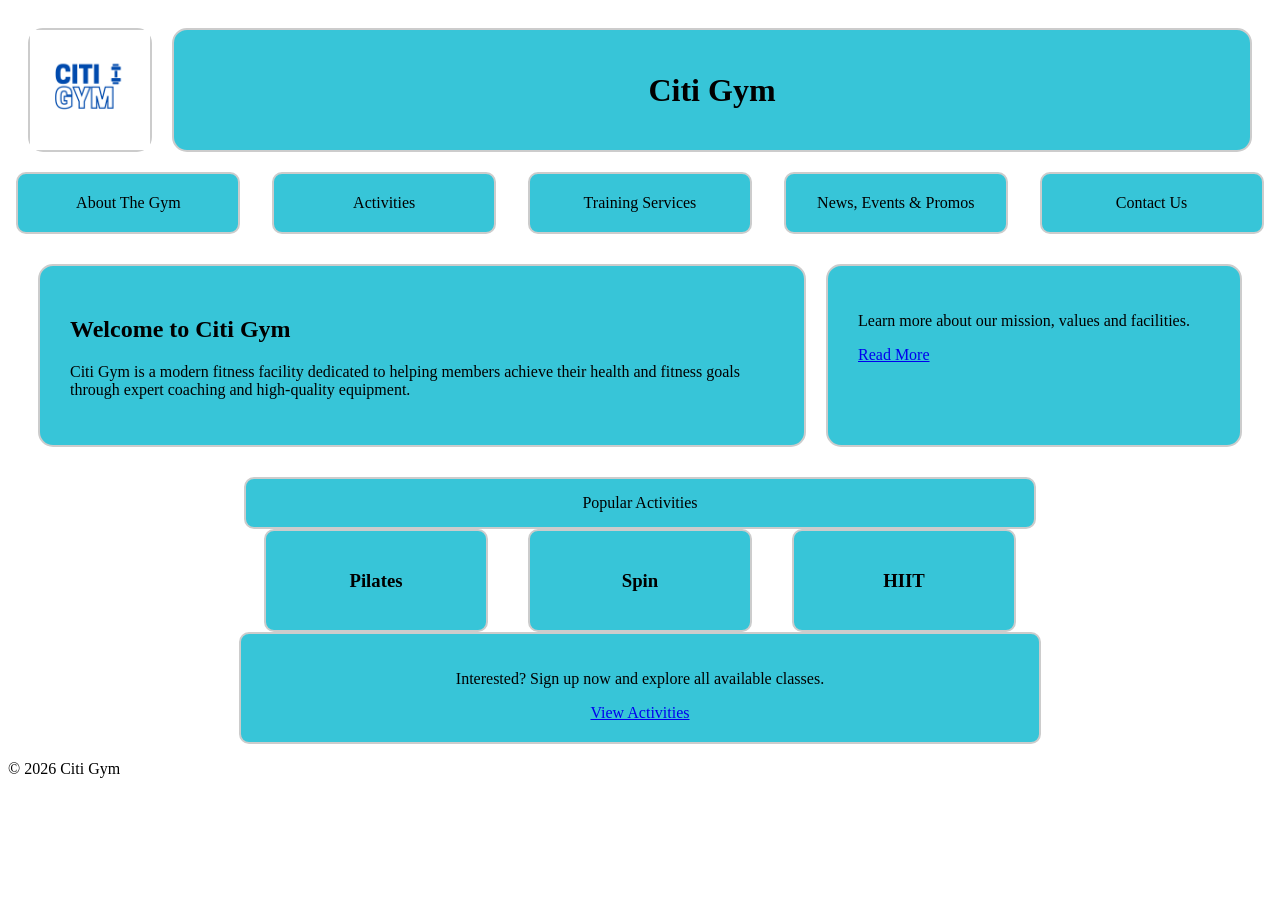
<file: index.html>
<!DOCTYPE html>
<html lang="en">

<head>
    <meta charset="UTF-8">
    <meta name="viewport" content="width=device-width, initial-scale=1.0">

    <title>Citi Gym</title>

    <link rel="stylesheet" href="style.css">
</head>

<body>    
    
<header class="top-header">

    <div class="logo-box">
        <img src="citigymlogo.png" alt="Citi Gym Logo">
    </div>

    <div class="banner-box">
        <h1>Citi Gym</h1>
    </div>

    <link rel="stylesheet" href="style.css">

</header>

<section class="nav-buttons">
    <a href="about.html" class="button-card">About The Gym</a>
    <a href="activities.html" class="button-card">Activities</a>
    <a href="training.html" class="button-card">Training Services</a>
    <a href="news.html" class="button-card">News, Events & Promos</a>
    <a href="contact.html" class="button-card">Contact Us</a>
</section>

<section class="intro-row">

    <div class="intro-box">
        <h2>Welcome to Citi Gym</h2>

        <p>
            Citi Gym is a modern fitness facility dedicated to helping members
            achieve their health and fitness goals through expert coaching
            and high-quality equipment.
        </p>
    </div>

    <div class="about-link-box">
        <p>
            Learn more about our mission, values and facilities.
        </p>

        <a href="about.html">Read More</a>
    </div>

</section>

<section>

    <div class="section-banner">
        Popular Activities
    </div>

</section>

<section class="activities-row">

    <div class="activity-home">
        <h3>Pilates</h3>
    </div>

    <div class="activity-home">
        <h3>Spin</h3>
    </div>

    <div class="activity-home">
        <h3>HIIT</h3>
    </div>

</section>

<section class="signup-box">

    <p>
        Interested? Sign up now and explore all available classes.
    </p>

    <a href="activities.html">View Activities</a>

</section>

</body>
    
<footer>
     <p>© 2026 Citi Gym</p>
</footer>

</html>
</file>
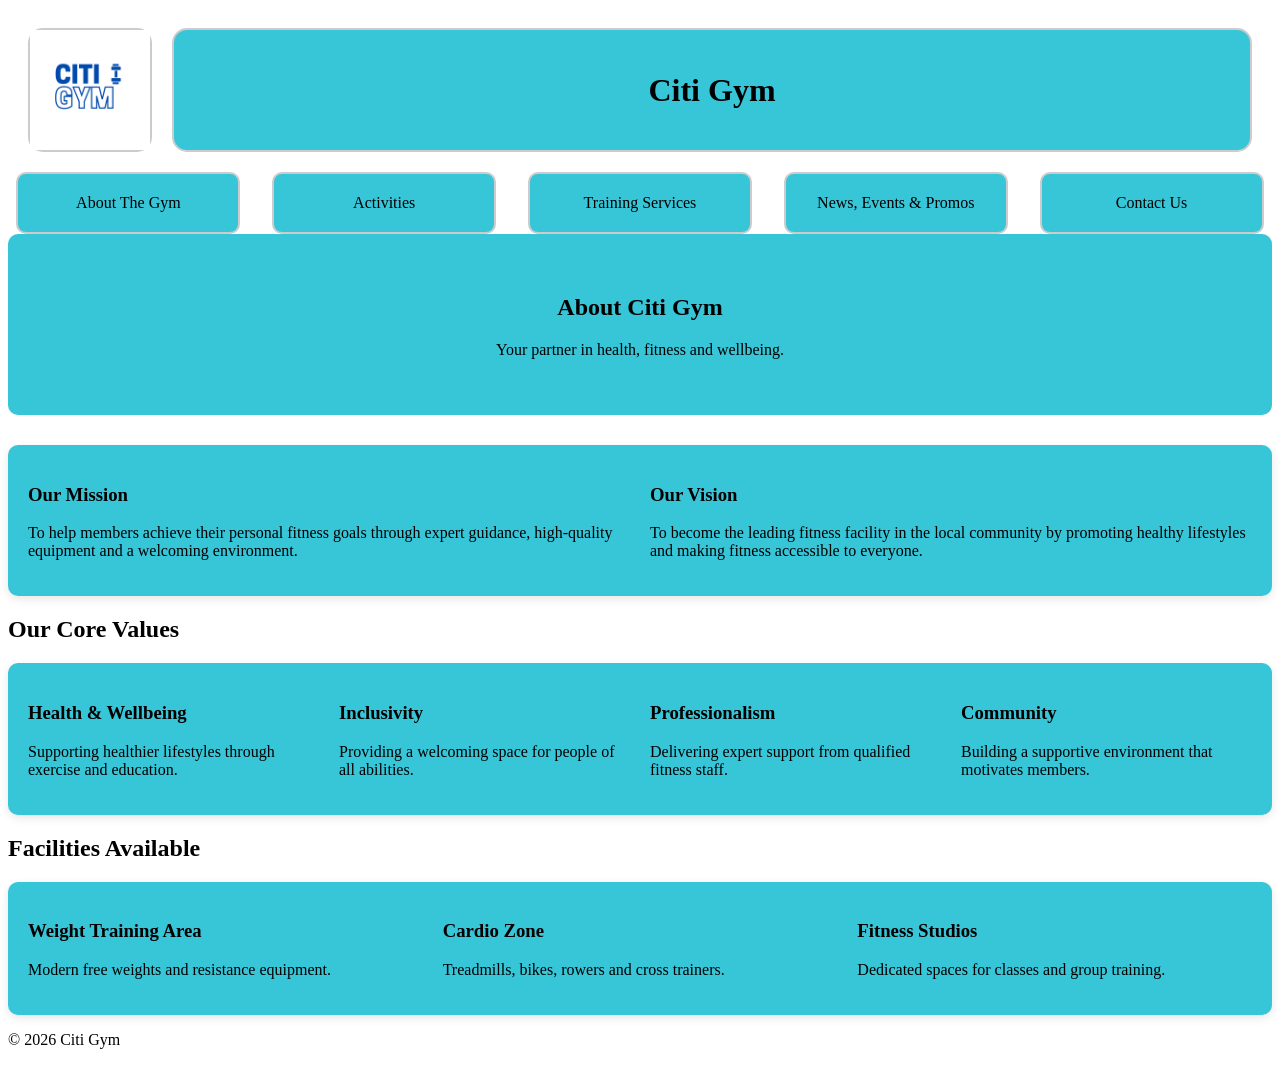
<file: about.html>
<!DOCTYPE html>
<html lang="en">

<header class="top-header">

    <div class="logo-box">
        <img src="citigymlogo.png" alt="Citi Gym Logo">
    </div>

    <div class="banner-box">
        <h1>Citi Gym</h1>
    </div>

</header>

<head>
    <meta charset="UTF-8">
    <meta name="viewport" content="width=device-width, initial-scale=1.0">
    <title>About Citi Gym</title>
    <link rel="stylesheet" href="style.css">
</head>

<body>

<section class="nav-buttons">

    <a href="about.html" class="button-card">About The Gym</a>

    <a href="activities.html" class="button-card">Activities</a>

    <a href="training.html" class="button-card">Training Services</a>

    <a href="news.html" class="button-card">News, Events & Promos</a>

    <a href="contact.html" class="button-card">Contact Us</a>

</section>

<section>

    <div class="page-banner">
        <h2>About Citi Gym</h2>
        <p>Your partner in health, fitness and wellbeing.</p>
    </div>

    <div class="about-grid">

        <div class="card">
            <h3>Our Mission</h3>

            <p>
                To help members achieve their personal fitness
                goals through expert guidance, high-quality
                equipment and a welcoming environment.
            </p>
        </div>

        <div class="card">
            <h3>Our Vision</h3>

            <p>
                To become the leading fitness facility in the local
                community by promoting healthy lifestyles and
                making fitness accessible to everyone.
            </p>
        </div>

    </div>

    <section>

        <h2>Our Core Values</h2>

        <div class="about-grid">

            <div class="card">
                <h3>Health & Wellbeing</h3>
                <p>Supporting healthier lifestyles through exercise and education.</p>
            </div>

            <div class="card">
                <h3>Inclusivity</h3>
                <p>Providing a welcoming space for people of all abilities.</p>
            </div>

            <div class="card">
                <h3>Professionalism</h3>
                <p>Delivering expert support from qualified fitness staff.</p>
            </div>

            <div class="card">
                <h3>Community</h3>
                <p>Building a supportive environment that motivates members.</p>
            </div>

        </div>

    </section>

    <section>

        <h2>Facilities Available</h2>

        <div class="about-grid">

            <div class="card">
                <h3>Weight Training Area</h3>
                <p>Modern free weights and resistance equipment.</p>
            </div>

            <div class="card">
                <h3>Cardio Zone</h3>
                <p>Treadmills, bikes, rowers and cross trainers.</p>
            </div>

            <div class="card">
                <h3>Fitness Studios</h3>
                <p>Dedicated spaces for classes and group training.</p>
            </div>

        </div>

    </section>

</section>

<footer>
    <p>© 2026 Citi Gym</p>
</footer>

</body>
</html>
</file>
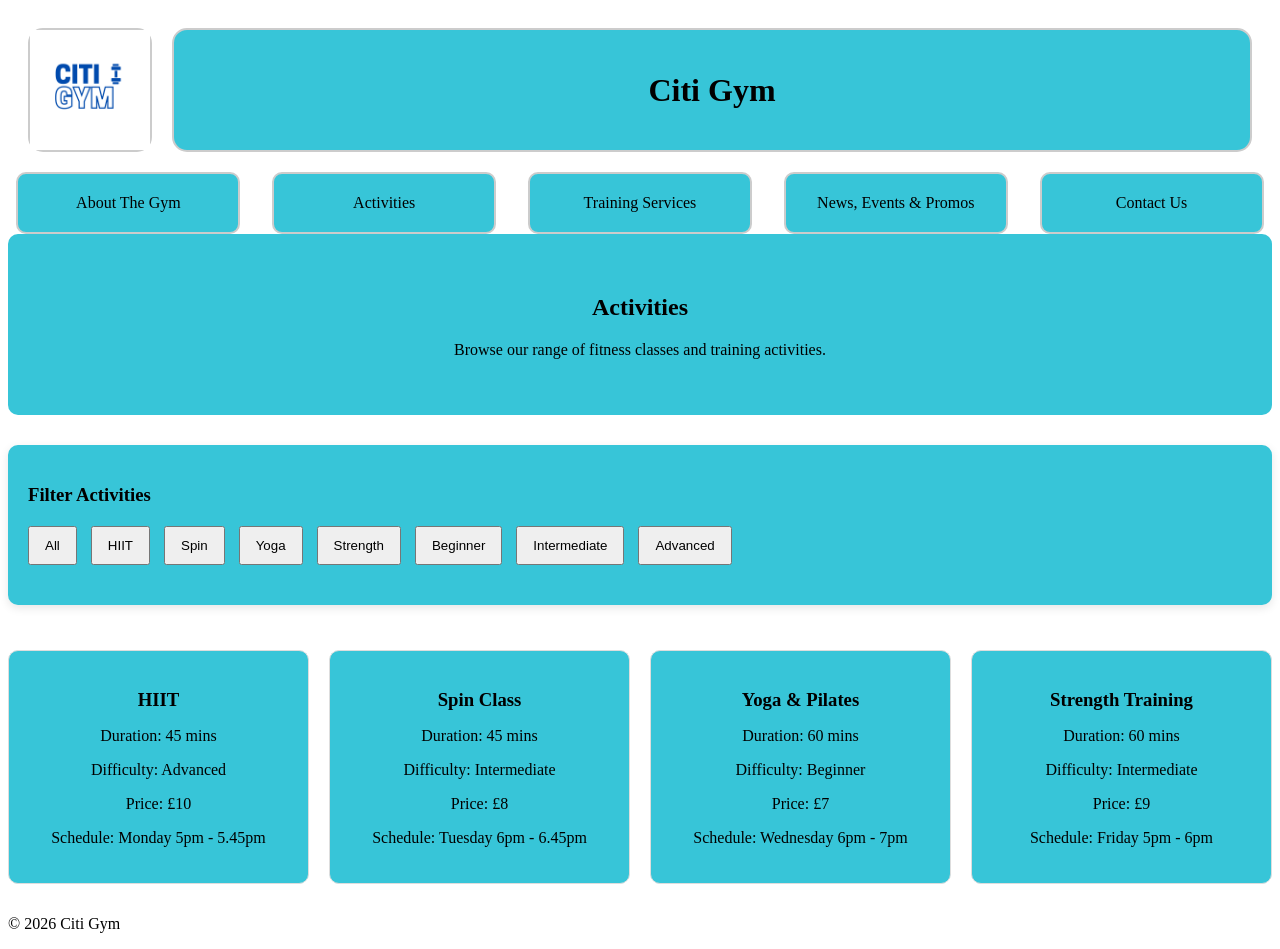
<file: activities.html>
<!DOCTYPE html>
<html lang="en">

<header class="top-header">

    <div class="logo-box">
        <img src="citigymlogo.png" alt="Citi Gym Logo">
    </div>

    <div class="banner-box">
        <h1>Citi Gym</h1>
    </div>

    <link rel="stylesheet" href="style.css">

</header>

<head>
    <meta charset="UTF-8">
    <meta name="viewport" content="width=device-width, initial-scale=1.0">
    <title>Training Services</title>
</head>

<body>

<section class="nav-buttons">
    <a href="about.html" class="button-card">About The Gym</a>
    <a href="activities.html" class="button-card">Activities</a>
    <a href="training.html" class="button-card">Training Services</a>
    <a href="news.html" class="button-card">News, Events & Promos</a>
    <a href="contact.html" class="button-card">Contact Us</a>
</section>

<section>
    <div class="page-banner">
        <h2>Activities</h2>
        <p>Browse our range of fitness classes and training activities.</p>
    </div>

    <div class="filter-panel">

        <h3>Filter Activities</h3>

        <div class="filter-buttons">
            <button onclick="filterSelection('all')">All</button>
            <button onclick="filterSelection('hiit')">HIIT</button>
            <button onclick="filterSelection('spin')">Spin</button>
            <button onclick="filterSelection('yoga')">Yoga</button>
            <button onclick="filterSelection('strength')">Strength</button>
            <button onclick="filterSelection('beginner')">Beginner</button>
            <button onclick="filterSelection('intermediate')">Intermediate</button>
            <button onclick="filterSelection('advanced')">Advanced</button>
        </div>

    </div>

    <div class="activities-grid">

        <div class="activity-card hiit advanced">
            <h3>HIIT</h3>
            <p>Duration: 45 mins</p>
            <p>Difficulty: Advanced</p>
            <p>Price: £10</p>
            <p>Schedule: Monday 5pm - 5.45pm</p>
        </div>

        <div class="activity-card spin intermediate">
            <h3>Spin Class</h3>
            <p>Duration: 45 mins</p>
            <p>Difficulty: Intermediate</p>
            <p>Price: £8</p>
            <p>Schedule: Tuesday 6pm - 6.45pm</p>
        </div>

        <div class="activity-card yoga beginner">
            <h3>Yoga & Pilates</h3>
            <p>Duration: 60 mins</p>
            <p>Difficulty: Beginner</p>
            <p>Price: £7</p>
            <p>Schedule: Wednesday 6pm - 7pm</p>
        </div>

        <div class="activity-card strength intermediate">
            <h3>Strength Training</h3>
            <p>Duration: 60 mins</p>
            <p>Difficulty: Intermediate</p>
            <p>Price: £9</p>
            <p>Schedule: Friday 5pm - 6pm</p>
        </div>

    </div>

    <footer>
     <p>© 2026 Citi Gym</p>
</footer>


</section>

<script src="script.js"></script>
</file>
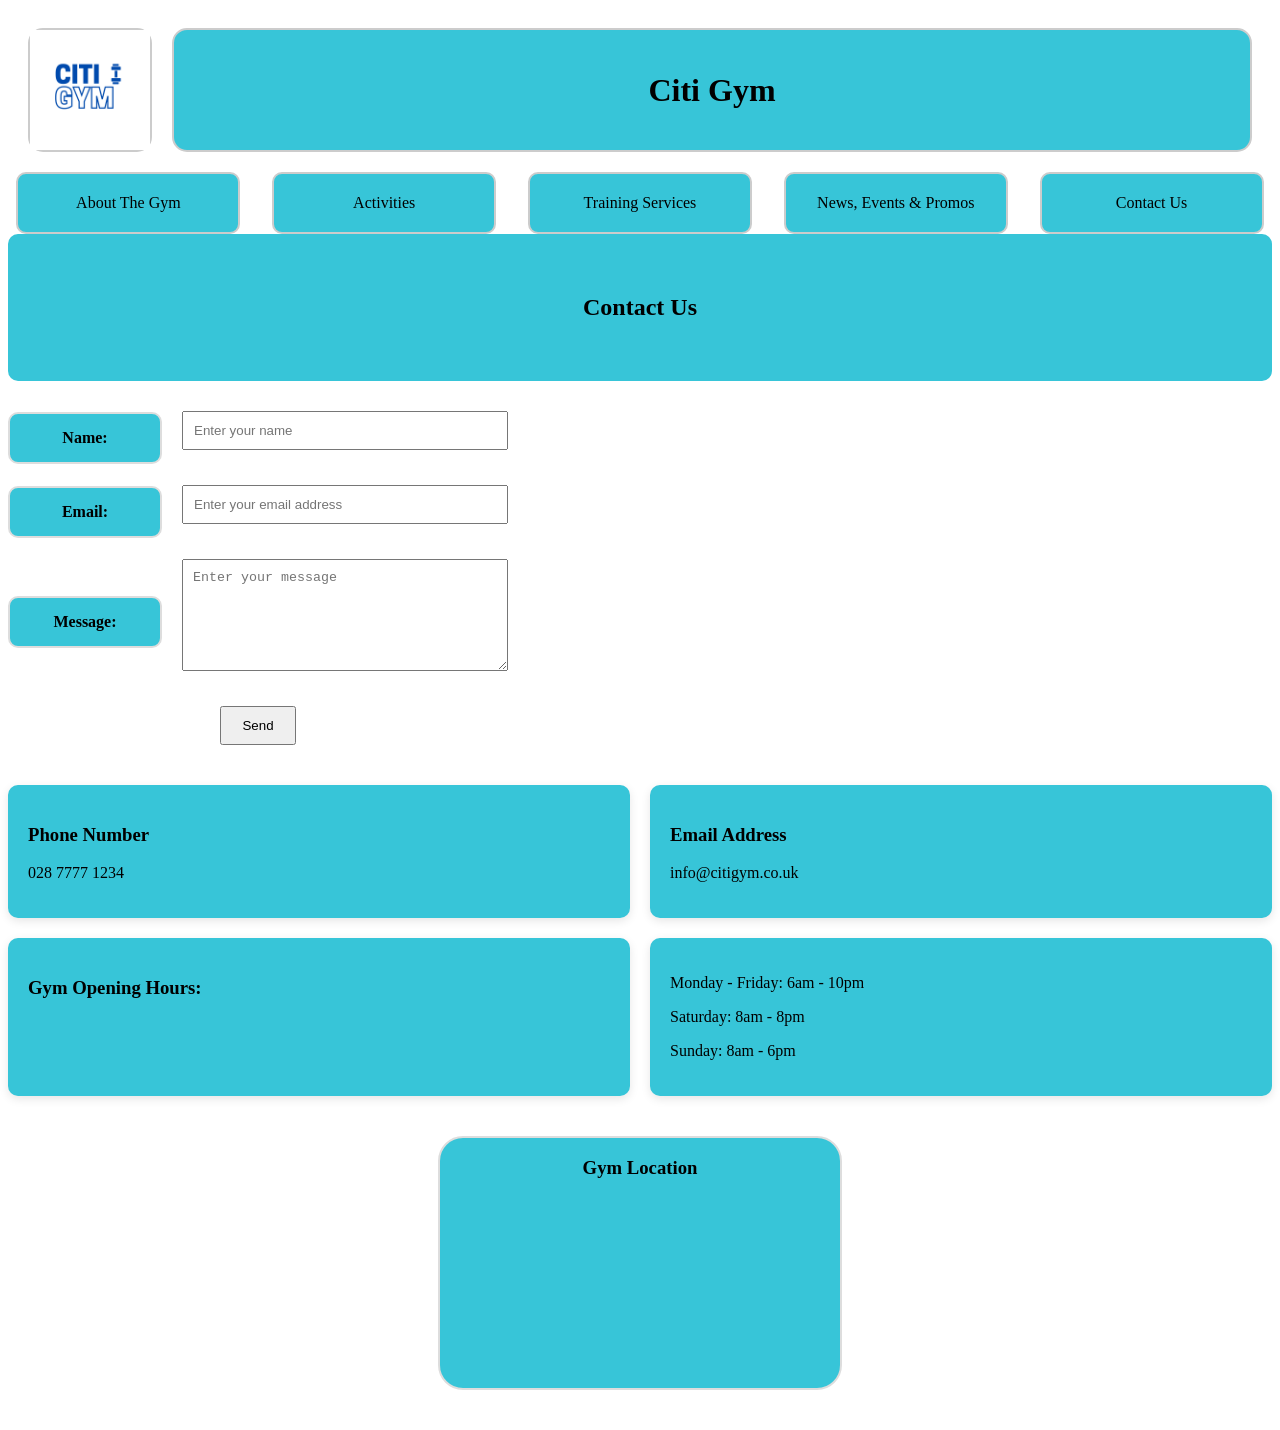
<file: contact.html>
<!DOCTYPE html>
<html lang="en">

<header class="top-header">

    <div class="logo-box">
        <img src="citigymlogo.png" alt="Citi Gym Logo">
    </div>

    <div class="banner-box">
        <h1>Citi Gym</h1>
    </div>

</header>

<head>
    <meta charset="UTF-8">
    <meta name="viewport" content="width=device-width, initial-scale=1.0">
    <title>About Citi Gym</title>
    <link rel="stylesheet" href="style.css">
</head>

<body>

<section class="nav-buttons">
    <a href="about.html" class="button-card">About The Gym</a>
    <a href="activities.html" class="button-card">Activities</a>
    <a href="training.html" class="button-card">Training Services</a>
    <a href="news.html" class="button-card">News, Events & Promos</a>
    <a href="contact.html" class="button-card">Contact Us</a>
</section>

<section>

    <div class="page-banner">
        <h2>Contact Us</h2>
    </div>

    <form id="contactForm" class="contact-form">

        <div class="form-row">

            <div class="label-box">
                Name:
            </div>

            <input
                type="text"
                id="name"
                placeholder="Enter your name">

        </div>

        <div class="form-row">

            <div class="label-box">
                Email:
            </div>

            <input
                type="email"
                id="email"
                placeholder="Enter your email address">

        </div>

        <div class="form-row">

            <div class="label-box">
                Message:
            </div>

            <textarea
                id="message"
                rows="6"
                placeholder="Enter your message"></textarea>

        </div>

        <div class="submit-row">
            <button type="submit">
                Send
            </button>
        </div>

        <p id="formMessage"></p>

    </form>

    <div class="contact-info">

        <div class="info-card">
            <h3>Phone Number</h3>
            <p>028 7777 1234</p>
        </div>

        <div class="info-card">
            <h3>Email Address</h3>
            <p>info@citigym.co.uk</p>
        </div>

        <div class="hours-card">
            <h3>Gym Opening Hours:</h3>
        </div>

        <div class="hours-info">
            <p>Monday - Friday: 6am - 10pm</p>
            <p>Saturday: 8am - 8pm</p>
            <p>Sunday: 8am - 6pm</p>
        </div>

    </div>

    <div class="map-placeholder">

        <h3>Gym Location</h3>

       <iframe
        src="https://maps.google.com/maps?q=limavady&t=&z=13&ie=UTF8&iwloc=&output=embed"
        width="100%"
        height="300"
        style="border:0;"
        allowfullscreen=""
        loading="lazy">
    </iframe>

    </div>

</section>

<script src="script.js"></script>
</file>
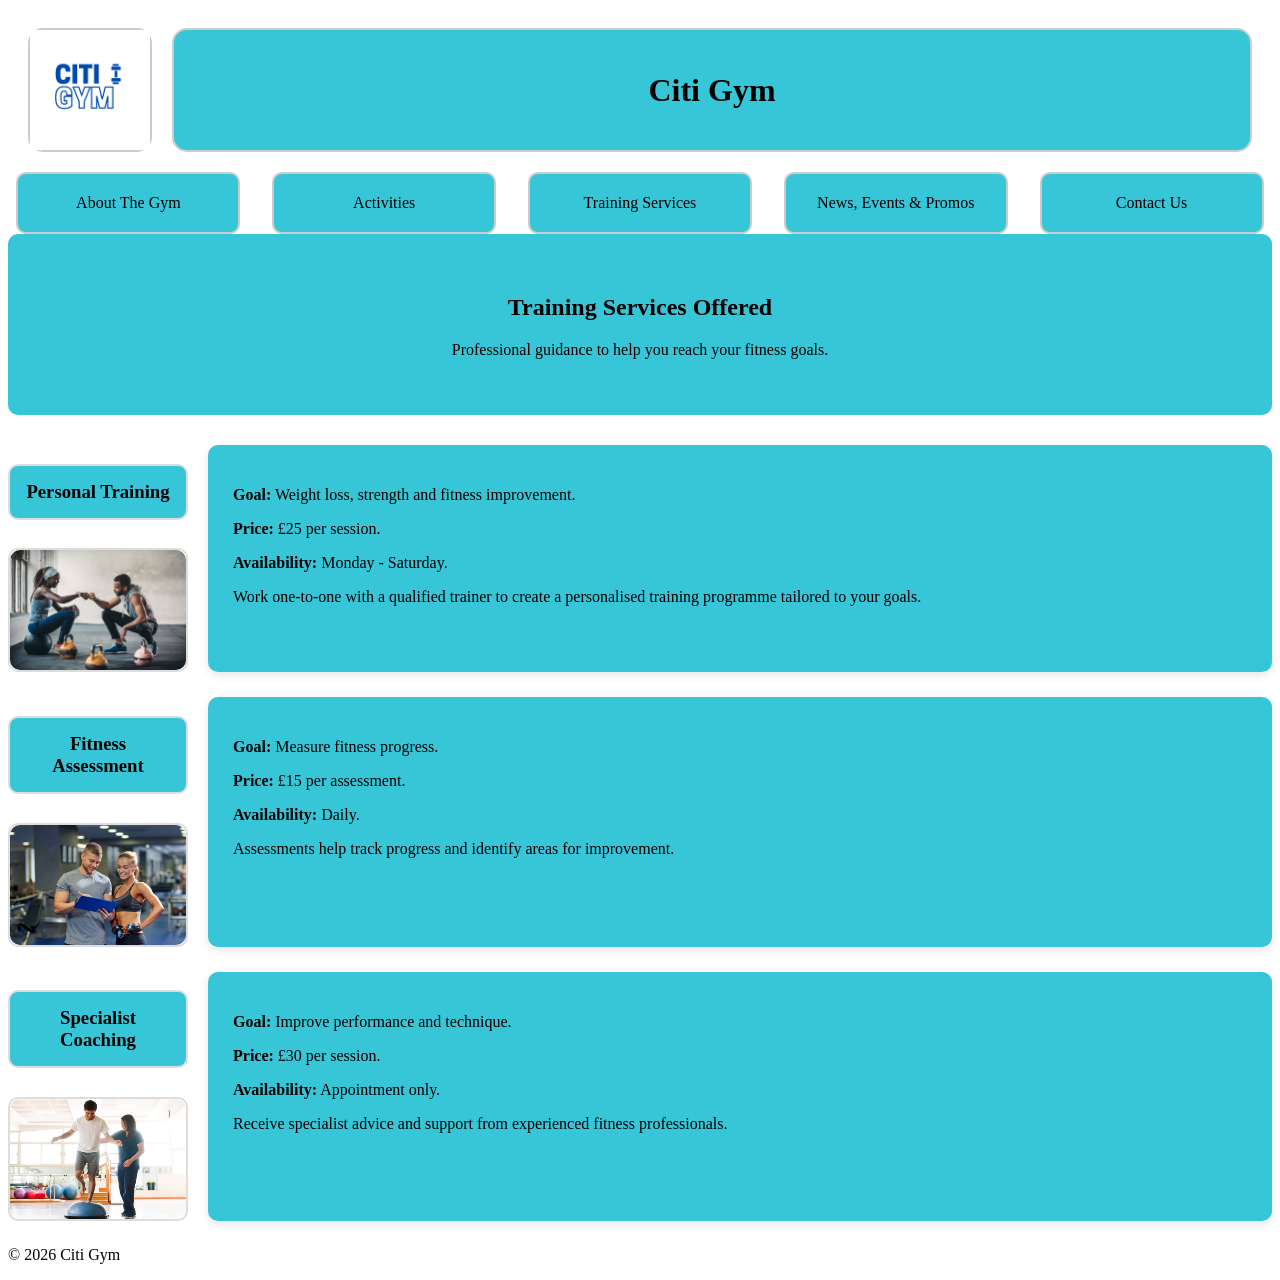
<file: training.html>
<!DOCTYPE html>
<html lang="en">

<header class="top-header">

    <div class="logo-box">
        <img src="citigymlogo.png" alt="Citi Gym Logo">
    </div>

    <div class="banner-box">
        <h1>Citi Gym</h1>
    </div>

    <link rel="stylesheet" href="style.css">

</header>

<head>
    <meta charset="UTF-8">
    <meta name="viewport" content="width=device-width, initial-scale=1.0">
    <title>Training Services</title>
</head>

<body>

<section class="nav-buttons">
    <a href="about.html" class="button-card">About The Gym</a>
    <a href="activities.html" class="button-card">Activities</a>
    <a href="training.html" class="button-card">Training Services</a>
    <a href="news.html" class="button-card">News, Events & Promos</a>
    <a href="contact.html" class="button-card">Contact Us</a>
</section>

<section>

    <div class="page-banner">
        <h2>Training Services Offered</h2>
        <p>Professional guidance to help you reach your fitness goals.</p>
    </div>

    <div class="service-row">

        <div class="service-side">
            <h3>Personal Training</h3>

            <div class="service-image">
                 <img src="personaltrainer.jpg" alt="Personal Trainer">
            </div>
        </div>

        <div class="service-description">
            <p><strong>Goal:</strong> Weight loss, strength and fitness improvement.</p>
            <p><strong>Price:</strong> £25 per session.</p>
            <p><strong>Availability:</strong> Monday - Saturday.</p>
            <p>
                Work one-to-one with a qualified trainer to create a personalised
                training programme tailored to your goals.
            </p>
        </div>

    </div>

    <div class="service-row">

        <div class="service-side">
            <h3>Fitness Assessment</h3>

            <div class="service-image">
                 <img src="fitnessassessment.webp" alt="Fitness Assessment">
            </div>
        </div>

        <div class="service-description">
            <p><strong>Goal:</strong> Measure fitness progress.</p>
            <p><strong>Price:</strong> £15 per assessment.</p>
            <p><strong>Availability:</strong> Daily.</p>
            <p>
                Assessments help track progress and identify areas for improvement.
            </p>
        </div>

    </div>

    <div class="service-row">

        <div class="service-side">
            <h3>Specialist Coaching</h3>

            <div class="service-image">
                 <img src="injury.jpg" alt="Injury Prevention">
            </div>
        </div>

        <div class="service-description">
            <p><strong>Goal:</strong> Improve performance and technique.</p>
            <p><strong>Price:</strong> £30 per session.</p>
            <p><strong>Availability:</strong> Appointment only.</p>
            <p>
                Receive specialist advice and support from experienced fitness
                professionals.
            </p>
        </div>

    </div>

</section>

<footer>
    <p>© 2026 Citi Gym</p>
</footer>

</body>
</html>
</file>
<file: style.css>
.top-header{
    display:flex;
    gap:20px;
    padding:20px;
}

.logo-box{
    width:120px;
    height:120px;

    background:#37c5d8 ;
    border:2px solid #ccc;
    border-radius:15px;

    display:flex;
    justify-content:center;
    align-items:center;
}

.banner-box{
    flex:1;

    background:#37c5d8 ;
    border:2px solid #ccc;
    border-radius:15px;

    display:flex;
    justify-content:center;
    align-items:center;
}

.nav-buttons{
    display:flex;
    justify-content:space-around;
    flex-wrap:wrap;
    gap:15px;
}

.button-card{
    width:180px;

    padding:20px;

    background:#37c5d8 ;
    border:2px solid #ccc;
    border-radius:10px;

    text-align:center;
    text-decoration:none;
    color:black;
}

.button-card:hover{
    background:#126eb9;
    color:white;
}

.intro-row{
    display:flex;
    gap:20px;
    padding:30px;
}

.intro-box{
    flex:2;

    background:#37c5d8;
    padding:30px;

    border:2px solid #ccc;
    border-radius:15px;
}

.about-link-box{
    flex:1;

    background:#37c5d8;
    padding:30px;

    border:2px solid #ccc;
    border-radius:15px;
}

.section-banner{
    margin:auto;
    width:60%;

    background:#37c5d8;

    border:2px solid #ccc;

    border-radius:10px;

    padding:15px;

    text-align:center;
}

.activities-row{
    display:flex;
    justify-content:center;
    gap:40px;
}

.activity-home{
    width:180px;

    background:#37c5d8;

    border:2px solid #ccc;

    border-radius:10px;

    padding:20px;

    text-align:center;
}

.signup-box{
    margin:auto;

    width:60%;

    background:#37c5d8;

    border:2px solid #ccc;

    border-radius:10px;

    padding:20px;

    text-align:center;
}

.filter-buttons{
    margin:20px 0;
}

.filter-buttons button{
    padding:10px 15px;
    margin-right:10px;
    cursor:pointer;
}

.activity-card{
    background:#37c5d8;
    padding:20px;
    margin:15px 0;
    border-radius:10px;
}

form{
    max-width:500px;
}

input,
textarea{
    width:100%;
    padding:10px;
    margin-bottom:15px;
}

button{
    padding:10px 20px;
}

#formMessage{
    margin-top:20px;
    font-weight:bold;
}

.page-banner{
    background:#37c5d8;
    color:black;
    text-align:center;
    padding:40px;
    border-radius:10px;
    margin-bottom:30px;
}

.filter-panel{
    background:#37c5d8;
    padding:20px;
    border-radius:10px;
    margin-bottom:30px;
    box-shadow:0 3px 10px rgba(0,0,0,0.1);
}

.activities-grid{
    display:grid;

    grid-template-columns:
        repeat(auto-fit,minmax(250px,1fr));

    gap:20px;
}

.activity-card{
    background:#37c5d8;
    border:1px solid #ddd;
    border-radius:10px;
    padding:20px;
    text-align:center;

    transition:0.3s;
}

.activity-card h3{
    color:black;
    margin-bottom:15px;
}

.activity-card:hover{
    transform:translateY(-5px);
}

.service-row{
    display:flex;
    gap:20px;
    margin-bottom:25px;
}

.service-side{
    width:180px;

    display:flex;
    flex-direction:column;
    gap:10px;
}

.service-side h3{
    background:#37c5d8;
    border:2px solid #ddd;
    border-radius:10px;
    padding:15px;
    text-align:center;
}

.service-image{
    background:white;
    border:2px solid #ddd;
    border-radius:10px;

    height:120px;

    display:flex;
    justify-content:center;
    align-items:center;
}

.service-description{
    flex:1;

    background:#37c5d8;

    border-radius:10px;

    padding:25px;

    box-shadow:0 3px 10px rgba(0,0,0,0.1);
}

.contact-form{
    margin-bottom:40px;
}

.form-row{
    display:flex;
    gap:20px;
    align-items:center;
    margin-bottom:20px;
}

.label-box{
    width:120px;

    background:#37c5d8;

    border:2px solid #ddd;

    border-radius:10px;

    padding:15px;

    text-align:center;

    font-weight:bold;
}

.form-row input,
.form-row textarea{
    flex:1;
}

.submit-row{
    text-align:center;
}

.contact-info{
    display:grid;

    grid-template-columns:
        1fr 1fr;

    gap:20px;

    margin-top:40px;
}

.info-card,
.hours-card,
.hours-info{
    background:#37c5d8;

    border-radius:10px;

    padding:20px;

    box-shadow:0 3px 10px rgba(0,0,0,0.1);
}

.map-placeholder{
    margin:40px auto;

    width:400px;
    height:250px;

    background:#37c5d8;

    border:2px solid #ddd;

    border-radius:25px;

    display:flex;
    flex-direction:column;
    justify-content:center;
    align-items:center;
}

@media(max-width:768px){

    .form-row{
        flex-direction:column;
    }

    .contact-info{
        grid-template-columns:1fr;
    }

    .map-placeholder{
        width:100%;
    }

}

.about-grid{
    background:#37c5d8;
    color:black;

    padding:20px;
    border-radius:10px;

    box-shadow:0 3px 10px rgba(0,0,0,0.1);

    display:grid;
    grid-template-columns:repeat(auto-fit,minmax(250px,1fr));
    gap:20px;
    margin-top:20px;
}

.news-grid{
    background:#37c5d8;
    color:black;

    padding:20px;
    border-radius:10px;

    box-shadow:0 3px 10px rgba(0,0,0,0.1);
    display:grid;
    grid-template-columns:
        repeat(auto-fit,minmax(300px,1fr));

    gap:20px;
}

.news-date{
    font-weight:bold;
    margin:10px 0;
}

.logo-box img{
    width:100%;
    height:100%;
    object-fit:contain;
}

.service-image img{
    width:100%;
    height:100%;
    object-fit:cover;
    border-radius:10px;
}

.map-container{
    margin-top:40px;

    background:white;

    padding:20px;

    border-radius:10px;

    box-shadow:0 3px 10px rgba(0,0,0,0.1);
}

.map-container h3{
    text-align:center;
    margin-bottom:15px;
}
</file>
